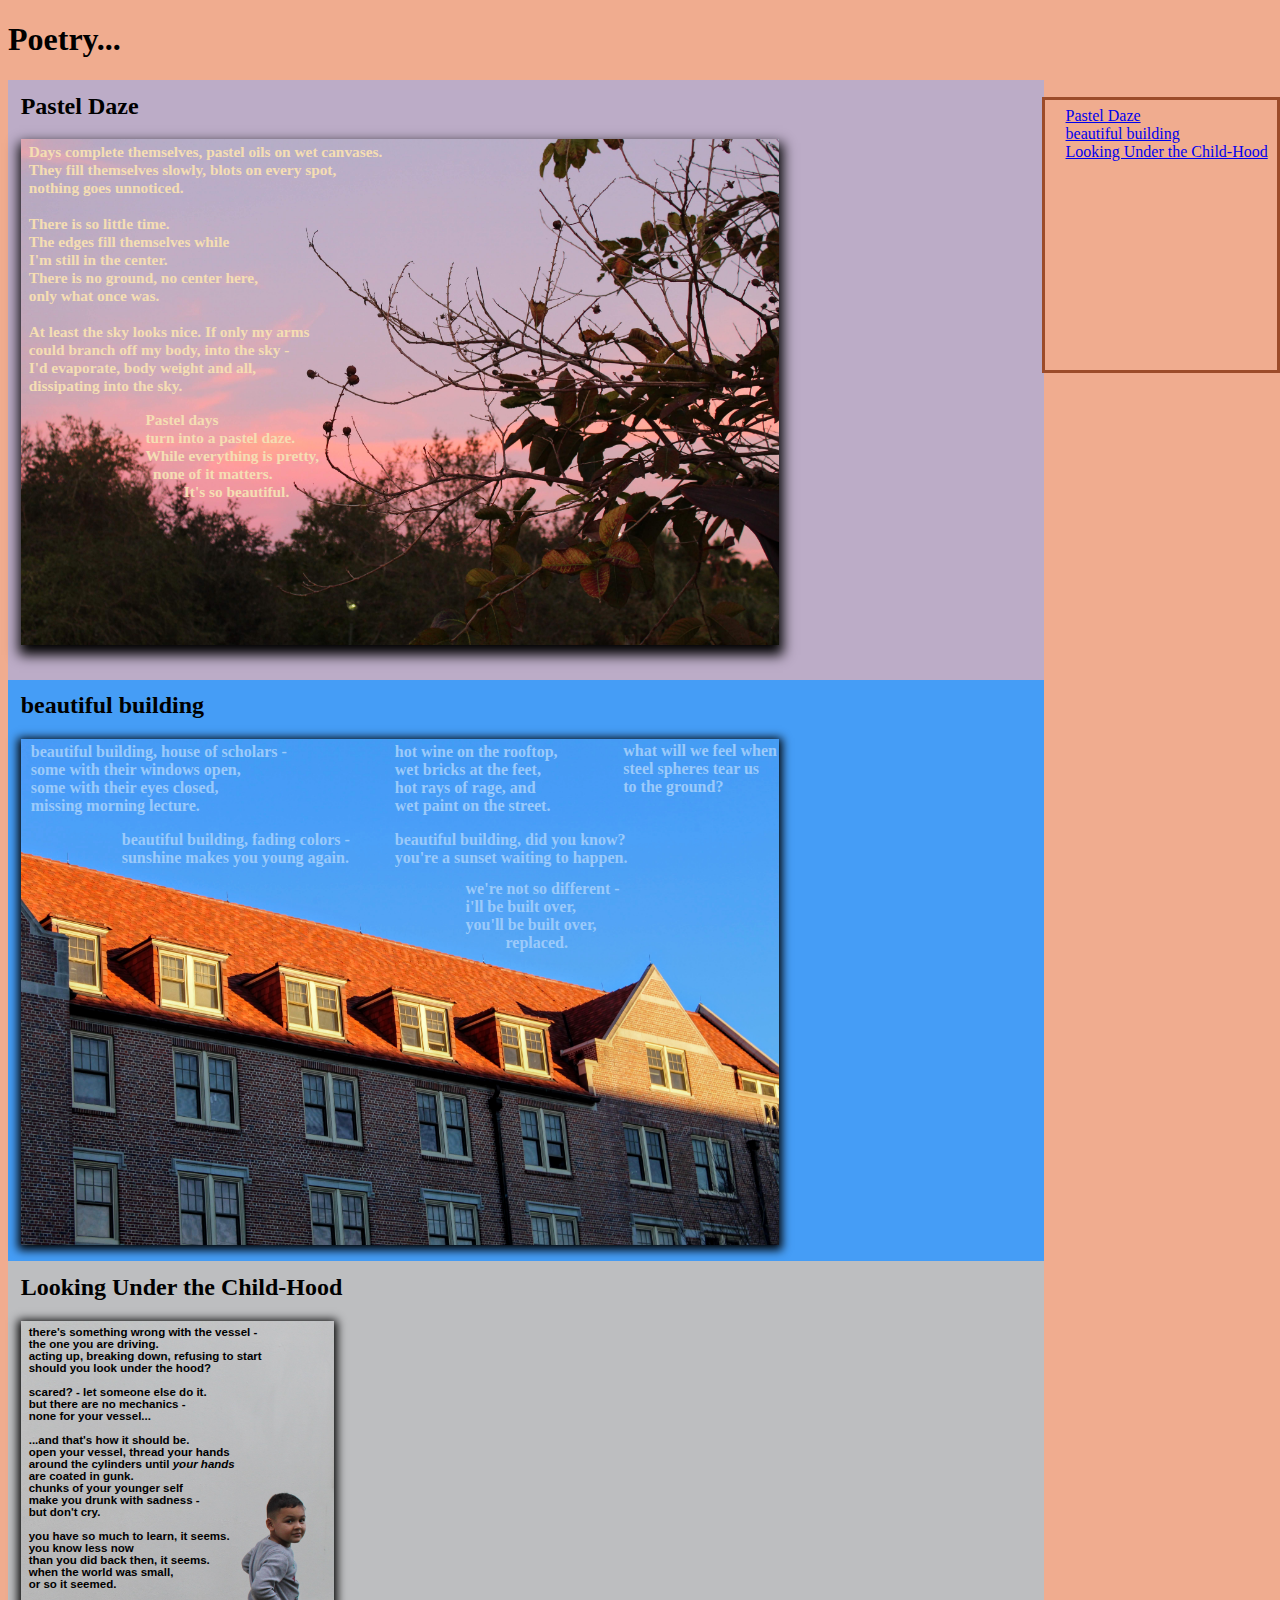
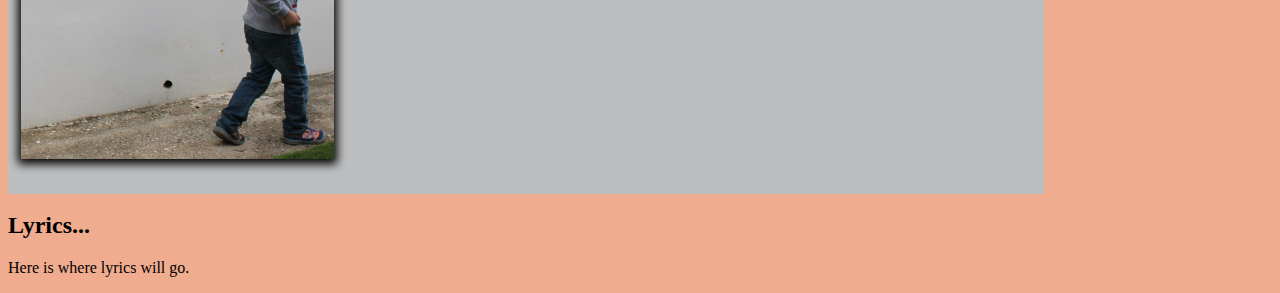
<file: index.html>
<!DOCTYPE html>

<html lang="en">
<head>
	<link href="index.css" rel="stylesheet">
	<link href="https://fonts.googleapis.com/css?family=Open+Sans" rel="stylesheet">
	<title>Emilio's Poetry and Lyrics</title>
</head>

<body>
	<h1>Poetry...</h1>


	<!--these containers hold the entirety of the poem. From the title to the image with the poetry inside. This whole container can be edited with a background color to match the picture with the poem, and can also be linked to from the side bar of the web page -->
	<div id="pastel-poem-container">
		<h2>Pastel Daze</h2>

		<img id="sky-branch-pic" src="../images/IMG_0110.JPG" alt="picture of a pretty sunset with branches in the foreground">

		<br><br>

		<div id="pastel-poem">
			<p>Days complete themselves, pastel oils on wet canvases.<br>
				They fill themselves slowly, blots on every spot, <br>
				nothing goes unnoticed.<br>
				<br>
				There is so little time.<br>
				The edges fill themselves while <br> I'm still in the center.<br>
				There is no ground, no center here, <br>only what once was.<br>
				<br>
				At least the sky looks nice. If only my arms <br>
				could branch off my body, into the sky - <br>
				I'd evaporate, body weight and all, <br>
				dissipating into the sky.</p>
			<p id="last-verse-pastel-poem">Pastel days <br>turn into a pastel daze.<br>
				While everything is pretty, <br>&nbsp none of it matters.<br>
				&nbsp &nbsp &nbsp &nbsp &nbsp It's so beautiful.</p>
		</div>
	</div>

	<div id="landis-building-poem-container">
		<h2>beautiful building</h2>

		<div class="landis-building-picture-container">
			<img id="landis-building" src="../images/IMG_1464.JPG" alt="picture of top of building with sky in background on landis green in FSU">

			<div class="words verse1">
				beautiful building, house of scholars -
				<br>some with their windows open,
				<br>some with their eyes closed,
				<br>missing morning lecture.
			</div>

			<div class="words verse2">
				beautiful building, fading colors -
				<br>sunshine makes you young again.
			</div>

			<div class="words verse3">
				hot wine on the rooftop,
				<br>wet bricks at the feet,
				<br>hot rays of rage, and
				<br>wet paint on the street.
			</div>

			<div class="words verse4">
				beautiful building, did you know?
				<br>you're a sunset waiting to happen.
			</div>

			<div class="words verse6">
				what will we feel when
				<br>steel spheres tear us
				<br>to the ground?
			</div>

			<div class="words verse5">
				we're not so different -
				<br>i'll be built over,
				<br>you'll be built over,
				<br>&nbsp &nbsp &nbsp &nbsp &nbsp replaced.
			</div>

		</div>

	</div>

	<div id="hood-poem-container">
		<h2>Looking Under the Child-Hood</h2>

		<img id="boy-pic" src="../images/IMG_0534.JPG" alt="picture of boy in 
						front of blank white wall outside">

		<br><br>

		<div id="hood-poem">
			<p>there's something wrong with the vessel - <br>
				the one you are driving.<br>
				acting up, breaking down, refusing to start <br>
				should you look under the hood? <br>
				<br>
				scared? - let someone else do it. <br>
				but there are no mechanics - <br>
				none for your vessel... <br>
				<br>
				...and that's how it should be. <br>
				open your vessel, thread your hands<br>
				around the cylinders until <em>your hands</em><br>
				are coated in gunk. <br>
				chunks of your younger self <br>
				make you drunk with sadness - <br>
				but don't cry. <br>
				<br>
				you have so much to learn, it seems. <br>
				you know less now <br>
				than you did back then, it seems. <br>
				when the world was small, <br>
				or so it seemed. <br>
			</p>
		</div>
	</div>


	<div id="fixed-right-box">
		<ul id="absolute-child-box">
			<li><a href="#pastel-poem-container">Pastel Daze</a></li>
			<li><a href="#landis-building-poem-container">beautiful building</a></li>
			<li><a href="#hood-poem-container">Looking Under the Child-Hood</a></li>
			<li></li>
			<li></li>
			<li></li>
		</ul>
	</div>

	<br>
	<h2>Lyrics...</h2>
	<p>Here is where lyrics will go.</p>

</body>

</html>
</file>
<file: index.css>
/*container holding the image and text*/
#hood-poem-container {
	position: relative;
	background-color: #BDBEC0;
	width: 80%;
	padding: 1%;
}

#boy-pic {
	width: 31%;
	box-shadow: 0px 2px 9px 3px black;
}

#hood-poem {
	position: absolute;
	top: 10%;
	left: 2%;
	color: black;
	/*font-size: 0.73em;*/
	font-size: 0.9vw; 
	font-weight: bold;
	font-family: Tahoma, Geneva, sans-serif;
}

#pastel-poem-container {
	position: relative;
	background-color: #BCACC7;
	width: 80%;
	padding: 1%;
}

#sky-branch-pic {
	width: 75%;
	box-shadow: 1px 7px 12px 3px black;

}

#pastel-poem {
	position: absolute;
	top: 8%;
	left: 2%;
	color: wheat;
	font-family: font-family: 'Open Sans', sans-serif;
	font-weight: bold;
	/*font-size: 0.98em*/
	font-size: 1.2vw;
}

#last-verse-pastel-poem {
	margin-top: unset;
	position: absolute;
	left: 33%;
	font-size: 1.2vw;
}

#landis-building{
	width: 75%;
	box-shadow: 0px 2px 9px 3px black;

}

#landis-building-poem-container{
	position: relative;
	width: 80%;
	padding: 1%;
	background-color: #459DF6;
}

.landis-building-picture-container{
	position: relative;
}

.words{
	color: #9BCAFA;
	font-family: font-family: 'Open Sans', sans-serif;
	font-weight: bold;
	font-size: 1.25vw;
}

.verse1{
	position: absolute;
	top: 0.7%;
	left: 1%;
}

.verse2{
	position: absolute;
	top: 18%;
	left: 10%;
}


.verse3{
	position: absolute;
	top: 0.7%;
	left: 37%;
}

.verse4{
	position: absolute;
	top: 18%;
	left: 37%;
}

.verse5{
	position: absolute;
	top: 27.7%;
	left: 44%;
}

.verse6{
	position: absolute;
	top: 0.5%;
	right: 25.2%;
}

body {
	background-color: #f0ac8f;
}

h2 {
	margin-top: 0;
}

ul {
	list-style-type: none;
}

/*Fixed box that always appears in right side of 
viewport*/
#fixed-right-box {
	position: fixed;
	top:10.8%;
	right: 0%;
	background-color: #f0ac8f;
	border: solid #9C4C2A;
	width: 18.1%;
	height: 30%;	
}

/*list inside the fixed-right-box that will be 
positioned relative to original position by
shifting to the left and top a bit to better match its container. Absolute, so it's positioned relative to the nearest positioned ancestor(in this case, te fixed-right-box)'
absolute positioning takes an element out of the "normal flow" of the page*/
#absolute-child-box {
	position: absolute;
	right: 4%;
	padding-left: 1%;
	margin-top: 3%;
}
</file>
